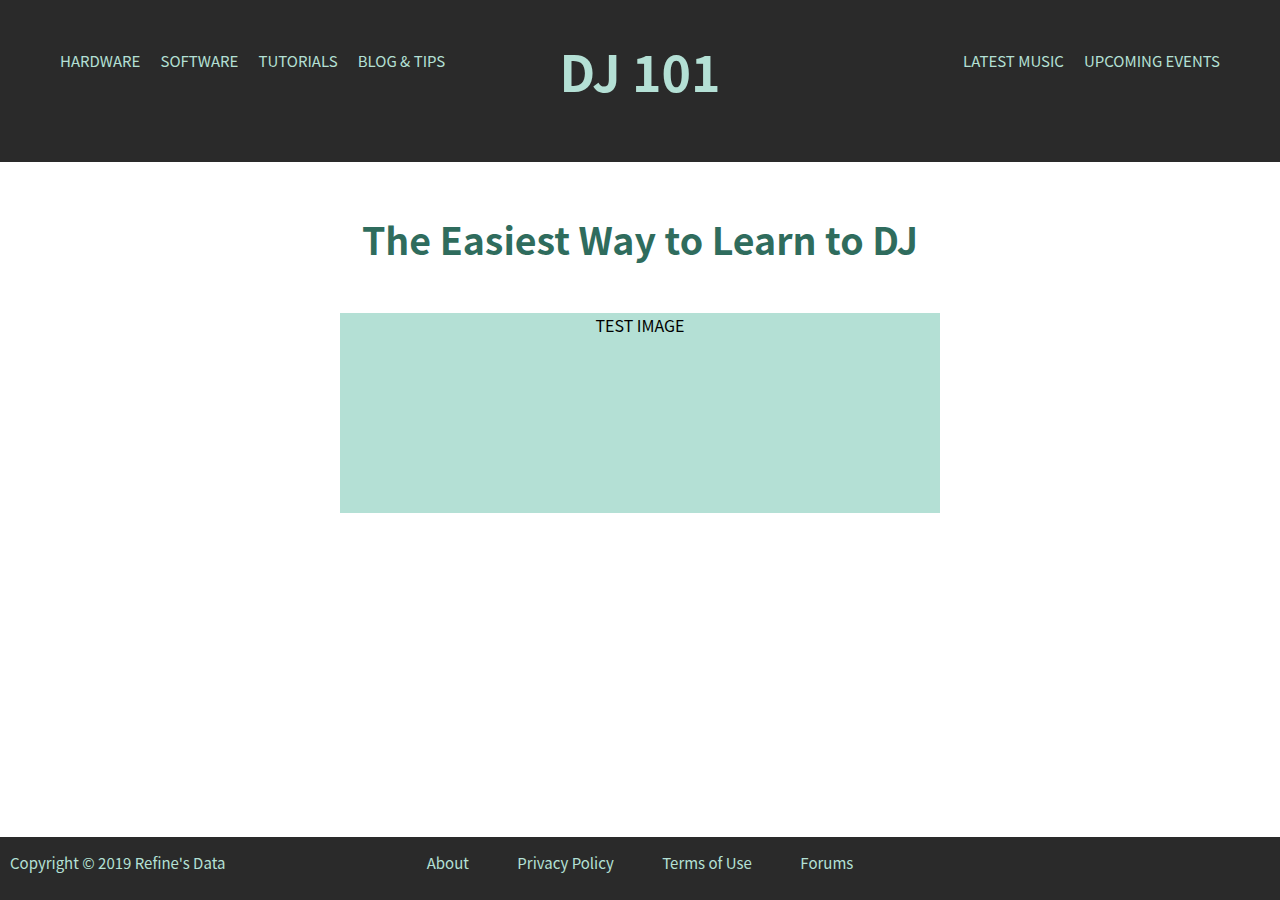
<file: index.html>
<!DOCTYPE html>
<html>
    <head>
        <link rel ="stylesheet" href ="styles.css">
    </head>
    <body>
        <div class = "wrapper">
                <div class ="header">
                        <h1 class ="mainTitle">DJ 101</h1>
            
                        <div class ="leftNavButtons">

                            <ul>      
                                <div class = dropdown>
                                        <li><a class = "navText" href="Hardware.html">HARDWARE</a></li>
                                        <div class = "hardwareNav">
                                            <a class ="hardwareButtons" href ="#">Computer Setup</a>
                                            <a class ="hardwareButtons" href ="#">Stereo</a>
                                            <a class ="hardwareButtons" href ="#">Vinyl Setup</a>
                                        </div>
                                </div>

                                <li><a class = "navText" href="Software.html">SOFTWARE</a></li>
                                <li><a class = "navText" href="#">TUTORIALS</a></li>
                                <li><a class = "navText" href="#">BLOG & TIPS</a></li>
                            </ul>
                        </div>
            
                        <div class ="rightNavButtons">
                            <ul>
                                <li><a class = "navText" href="#">LATEST MUSIC</a></li>
                                <li><a class = "navText" href="#">UPCOMING EVENTS</a></li>
                            </ul>
                        </div>
                    </div>
            
                    <!-- PUT CONTENT IN MAIN DIV
                     -->
                    <div class ="main">
                        <!-- HERE -->
                        <div class = "subHeading">
                                <h2>The Easiest Way to Learn to DJ</h2>
                        </div>
                        <div class = "picDiv">
                                <p class ="imageTemplate">TEST IMAGE</p>
                        </div>
                    </div>
            
                    <div class ="footer">
                        <p class ="copyright">Copyright © 2019 Refine's Data</p>
                        <div class = "middleFooter">
                                <a class = "navText" href ="#"><p>About</p></a>
                                <a class = "navText" href ="#"><p>Privacy Policy</p></a>
                                <a class = "navText" href ="#"><p>Terms of Use</p></a>
                                <a class = "navText" href ="#"><p>Forums</p></a>
                        </div>
                    </div>
        </div>
    </body>
</html>
</file>
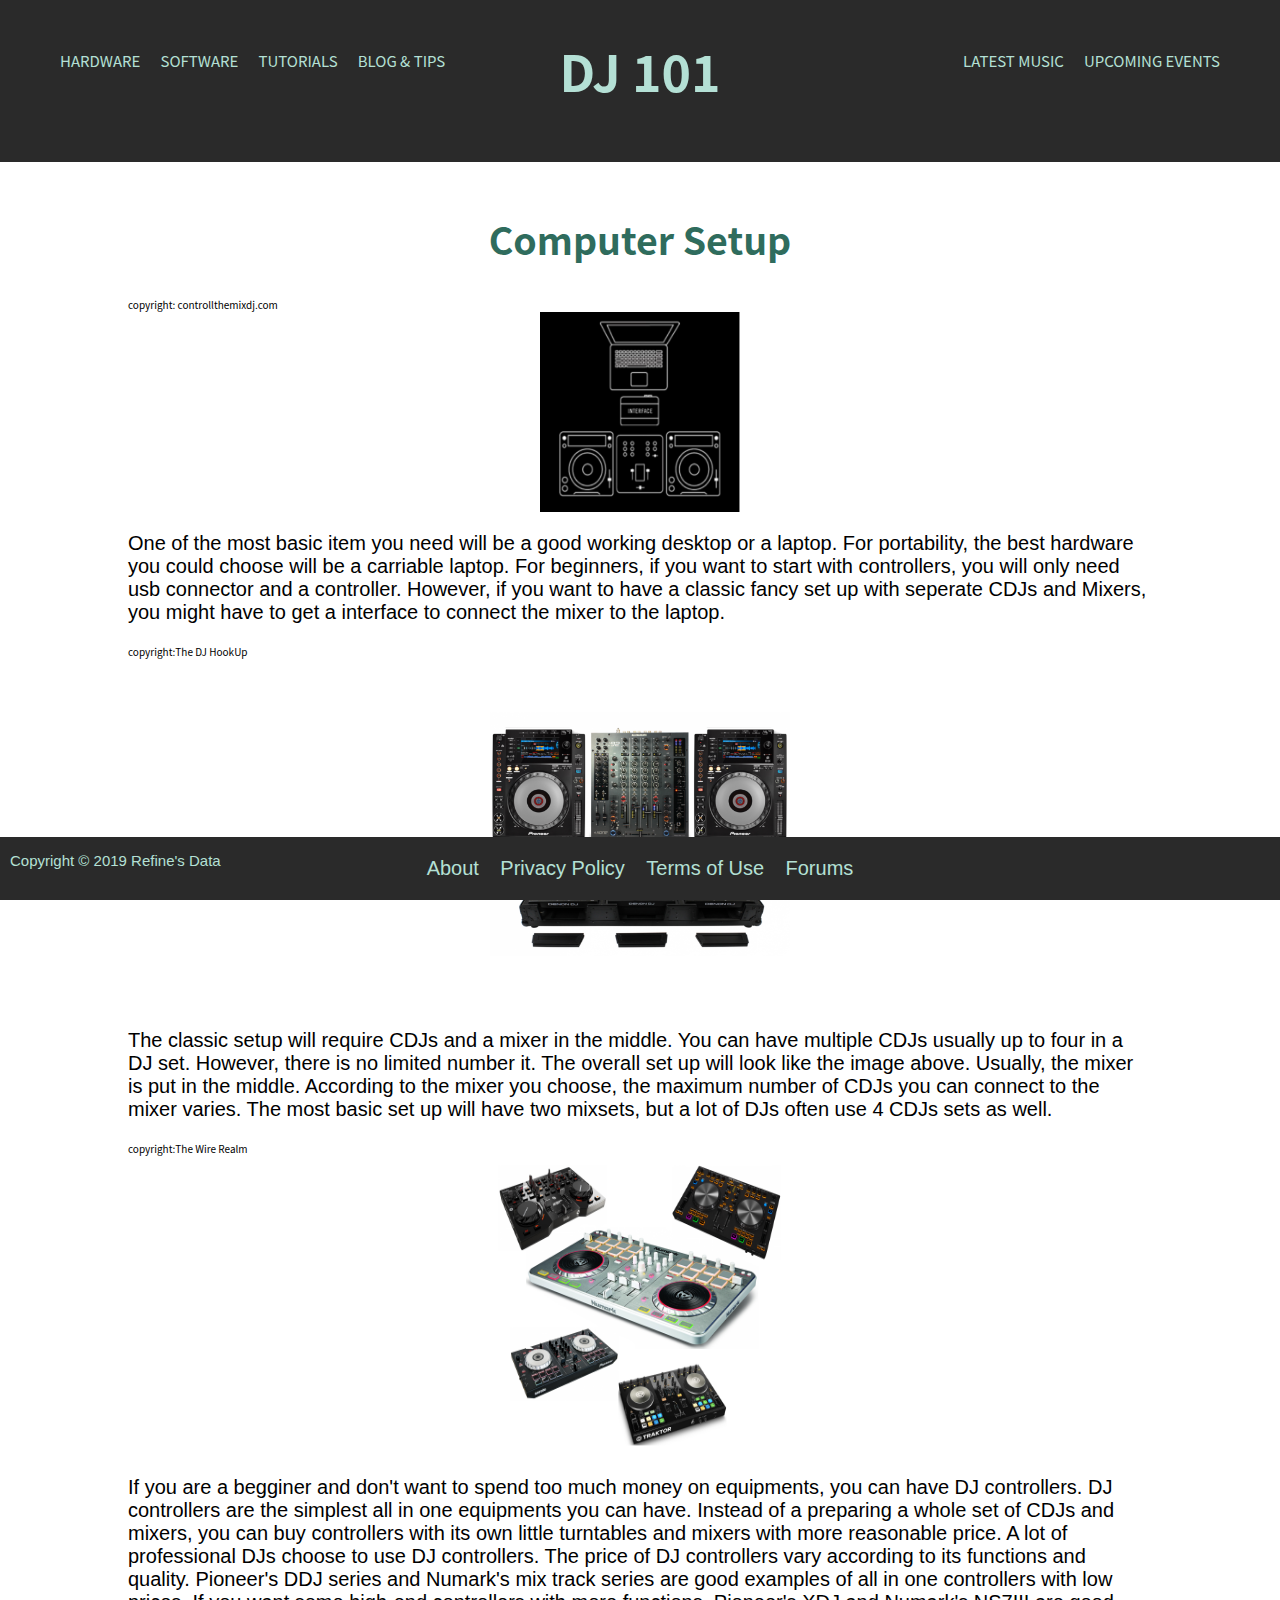
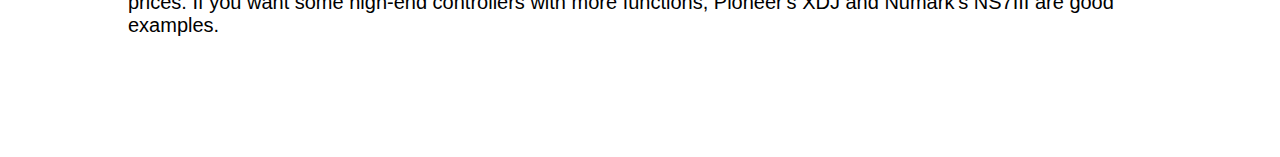
<file: Hardware.html>
<!DOCTYPE html>
<html>
    <head>
        <link rel ="stylesheet" href ="hardware.css">
    </head>
    <body>
        <div class = "wrapper">
                <div class ="header">
                        <h1 class ="mainTitle">DJ 101</h1>
            
                        <div class ="leftNavButtons">

                            <ul>      
                                <div class = dropdown>
                                        <li><a class = "navText" href="#">HARDWARE</a></li>
                                        <div class = "hardwareNav">
                                            <a class ="hardwareButtons" href ="#">Computer Setup</a>
                                            <a class ="hardwareButtons" href ="#">Stereo</a>
                                            <a class ="hardwareButtons" href ="#">Vinyl Setup</a>
                                        </div>
                                </div>

                                <li><a class = "navText" href="#">SOFTWARE</a></li>
                                <li><a class = "navText" href="#">TUTORIALS</a></li>
                                <li><a class = "navText" href="#">BLOG & TIPS</a></li>
                            </ul>
                        </div>
            
                        <div class ="rightNavButtons">
                            <ul>
                                <li><a class = "navText" href="#">LATEST MUSIC</a></li>
                                <li><a class = "navText" href="#">UPCOMING EVENTS</a></li>
                            </ul>
                        </div>
                    </div>
            
                    <!-- PUT CONTENT IN MAIN DIV
                     -->
                    <div class ="main">
                        <!-- HERE -->
                        <div class = "subHeading">
                                <h2>Computer Setup</h2>
                        </div>copyright: controllthemixdj.com 
                        <div class = "picDiv">
                               <img src="Hardware/Hardware.png" style="width:200px;height:200px" class="center";>
                        </div>
                        <div class = "Paragraph1">
                        <p> One of the most basic item you need will be a good working desktop or a laptop. For portability, the best hardware you could choose will be a carriable laptop. For beginners, if you want to start with controllers, you will only need usb connector and a controller. However, if you want to have a classic fancy set up with seperate CDJs and Mixers, you might have to get a interface to connect the mixer to the laptop. </p></div>copyright:The DJ HookUp
                        <div class = "CDJ setup">
                        <img src ="Hardware/CDJsetup.png" style="height: 350px; width: 300px" class="center";>
                            <p> The classic setup will require CDJs and a mixer in the middle. You can have multiple CDJs usually up to four in a DJ set. However, there is no limited number it. The overall set up will look like the image above. Usually, the mixer is put in the middle. According to the mixer you choose, the maximum number of CDJs you can connect to the mixer varies. The most basic set up will have two mixsets, but a lot of DJs often use 4 CDJs sets as well. </p>
                        </div>
                            copyright:The Wire Realm<div class = "controllers">
                    <img src="Hardware/Controllers.png" style="width:300px;height:300px" class="center"></div> 
                        <p> If you are a begginer and don't want to spend too much money on equipments, you can have DJ controllers. DJ controllers are the simplest all in one equipments you can have. Instead of a preparing a whole set of CDJs and mixers, you can buy controllers with its own little turntables and mixers with more reasonable price. A lot of professional DJs choose to use DJ controllers. The price of DJ controllers vary according to its functions and quality. Pioneer's DDJ series and Numark's mix track series are good examples of all in one controllers with low prices. If you want some high-end controllers with more functions, Pioneer's XDJ and Numark's NS7III are good examples.</p>
                    </div>
            
                    <div class ="footer">
                        <p class ="copyright">Copyright © 2019 Refine's Data</p>
                        <div class = "middleFooter">
                                <a class = "navText" href ="#"><p>About</p></a>
                                <a class = "navText" href ="#"><p>Privacy Policy</p></a>
                                <a class = "navText" href ="#"><p>Terms of Use</p></a>
                                <a class = "navText" href ="#"><p>Forums</p></a>
                        </div>
                    </div>
        </div>
    </body>
</html>
</file>
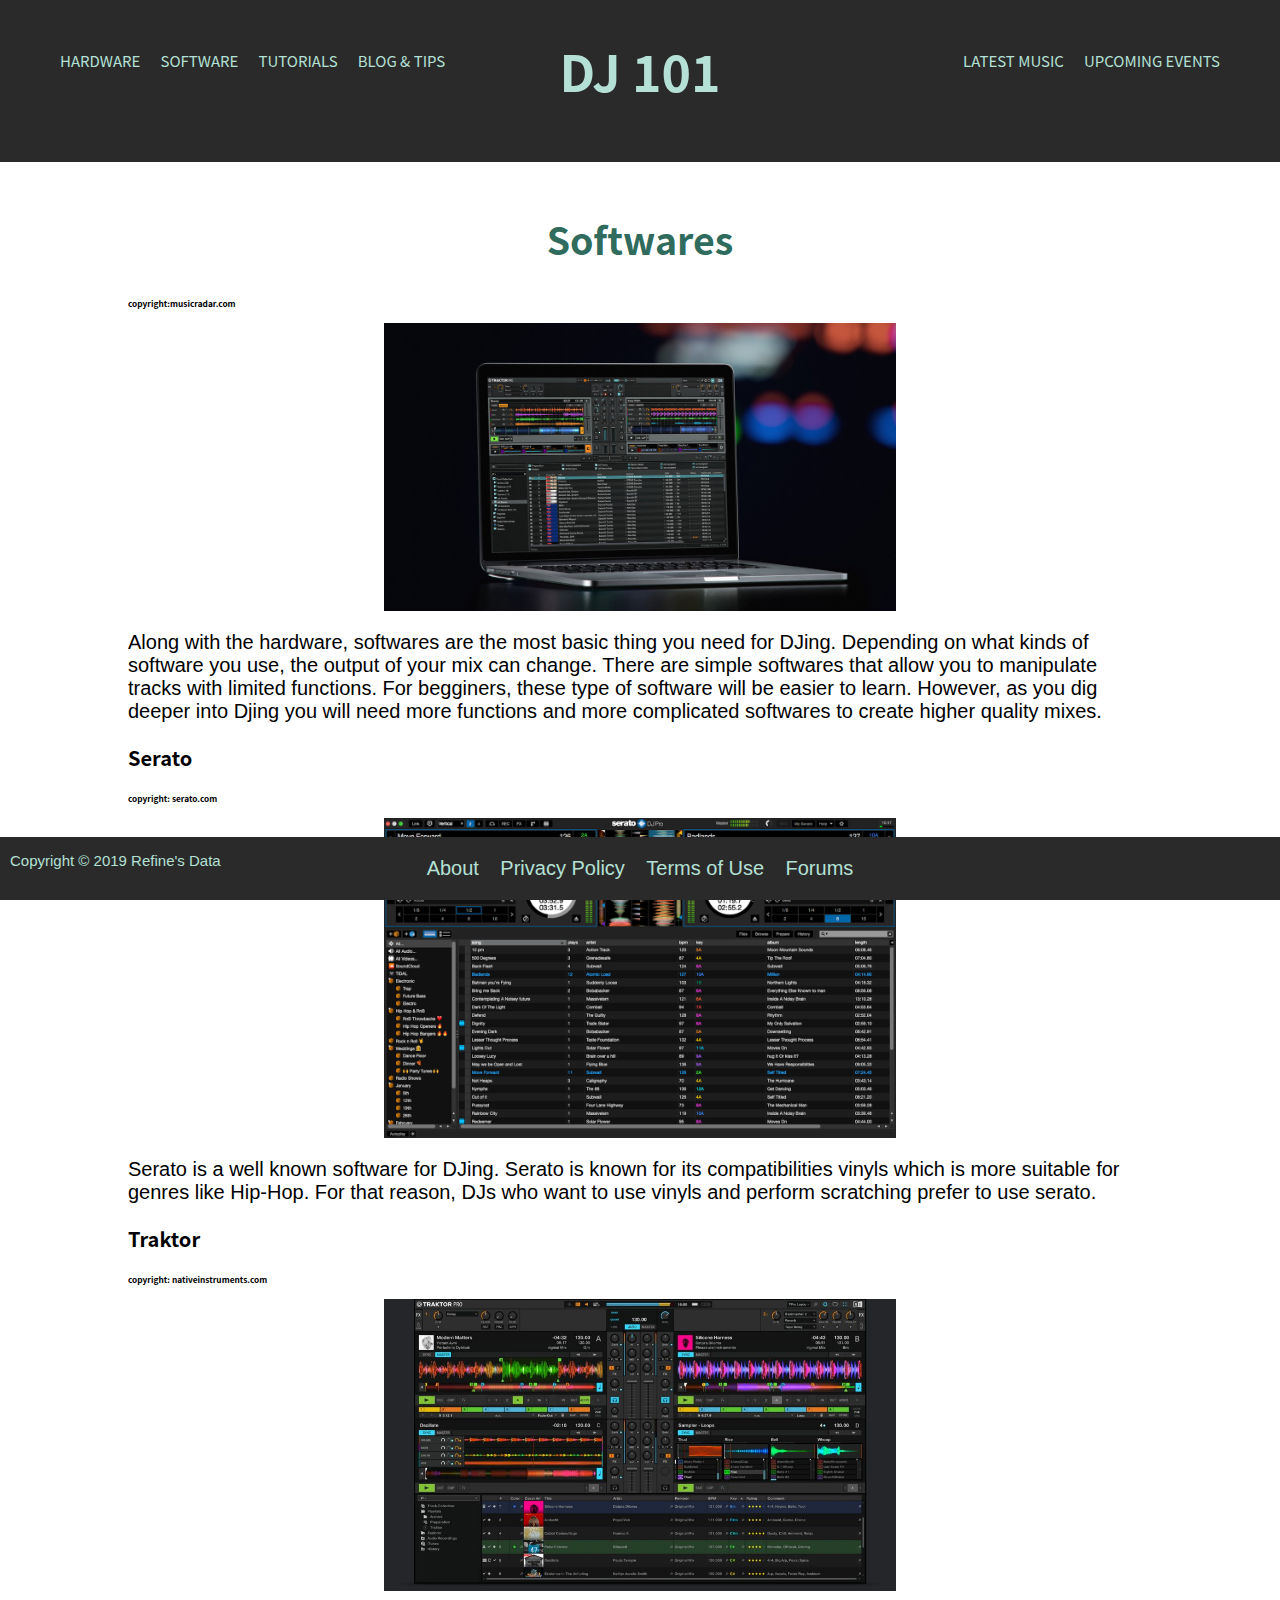
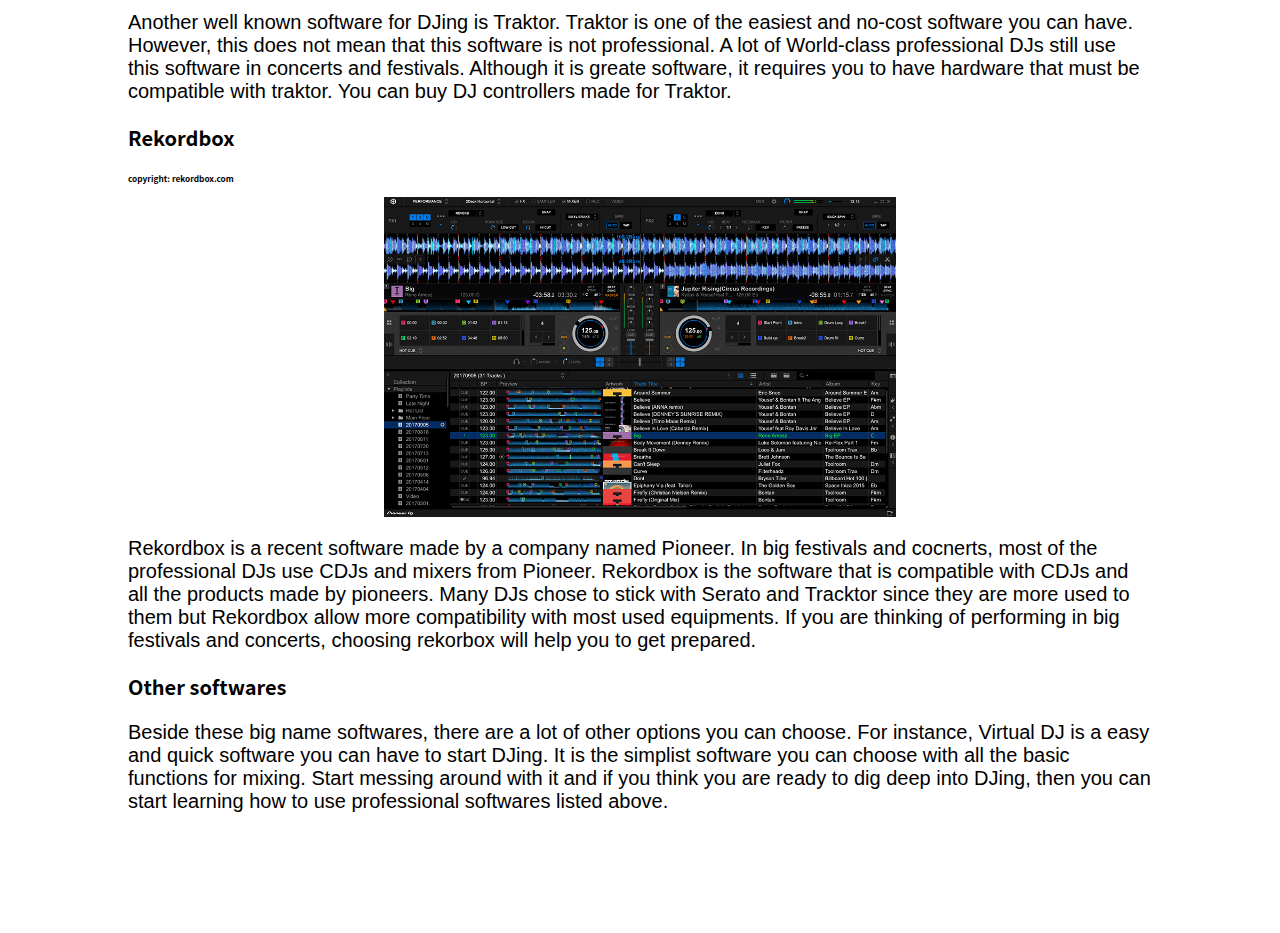
<file: Software.html>
<!DOCTYPE html>
<html>
    <head>
        <link rel ="stylesheet" href ="Software.css">
    </head>
    <body>
        <div class = "wrapper">
                <div class ="header">
                        <h1 class ="mainTitle">DJ 101</h1>
            
                        <div class ="leftNavButtons">

                            <ul>      
                                <div class = dropdown>
                                        <li><a class = "navText" href="#">HARDWARE</a></li>
                                        <div class = "hardwareNav">
                                            <a class ="hardwareButtons" href ="#">Computer Setup</a>
                                            <a class ="hardwareButtons" href ="#">Stereo</a>
                                            <a class ="hardwareButtons" href ="#">Vinyl Setup</a>
                                        </div>
                                </div>

                                <li><a class = "navText" href="#">SOFTWARE</a></li>
                                <li><a class = "navText" href="#">TUTORIALS</a></li>
                                <li><a class = "navText" href="#">BLOG & TIPS</a></li>
                            </ul>
                        </div>
            
                        <div class ="rightNavButtons">
                            <ul>
                                <li><a class = "navText" href="#">LATEST MUSIC</a></li>
                                <li><a class = "navText" href="#">UPCOMING EVENTS</a></li>
                            </ul>
                        </div>
                    </div>
            
                    <!-- PUT CONTENT IN MAIN DIV
                     -->
                    <div class ="main">
                        <!-- HERE -->
                        <div class = "subHeading">
                                <h2>Softwares</h2>
                        </div><h5>copyright:musicradar.com</h5>
                        <div class = "picDiv">
                                <img src="Software/laptopsoftware.jpg" style= "width 300px;height 200px;" class="center";>
                        </div>
                        <p> Along with the hardware, softwares are the most basic thing you need for DJing. Depending on what kinds of software you use, the output of your mix can change. There are simple softwares that allow you to manipulate tracks with limited functions. For begginers, these type of software will be easier to learn. However, as you dig deeper into Djing you will need more functions and more complicated softwares to create higher quality mixes.</p>
                        <div class = "serato"> <h3> Serato </h3>  <h5>copyright: serato.com </h5>
            <image src ="Software/serato.png" style= "width 300px;height 200px;" class="center";> </div>
                <p> Serato is a well known software for DJing. Serato is known for its compatibilities vinyls which is more suitable for genres like Hip-Hop. For that reason, DJs who want to use vinyls and perform scratching prefer to use serato. </p>
             
                        <div class = "Traktor"> <h3> Traktor</h3> <h5>copyright: nativeinstruments.com </h5> <img src ="Software/Traktor.jpg" style= "width 300px; height 200px;" class="center";> </div>
                    <p> Another well known software for DJing is Traktor. Traktor is one of the easiest and no-cost software you can have. However, this does not mean that this software is not professional. A lot of World-class professional DJs still use this software in concerts and festivals. Although it is greate software, it requires you to have hardware that must be compatible with traktor. You can buy DJ controllers made for Traktor. </p>
                        
            <div class= "Rekordbox"> <h3> Rekordbox</h3> <h5>copyright: rekordbox.com </h5> <img src ="Software/rekordbox.png" style= "width 300px;height 200px" class="center";> </div> 
                <p> Rekordbox is a recent software made by a company named Pioneer. In big festivals and cocnerts, most of the professional DJs use CDJs and mixers from Pioneer. Rekordbox is the software that is compatible with CDJs and all the products made by pioneers. Many DJs chose to stick with Serato and Tracktor since they are more used to them but Rekordbox allow more compatibility with most used equipments. If you are thinking of performing in big festivals and concerts, choosing rekorbox will help you to get prepared. 
                            </p>
                            <h3> Other softwares </h3>
                            <p> Beside these big name softwares, there are a lot of other options you can choose. For instance, Virtual DJ is a easy and quick software you can have to start DJing. It is the simplist software you can choose with all the basic functions for mixing. Start messing around with it and if you think you are ready to dig deep into DJing, then you can start learning how to use professional softwares listed above.
                            </p>
            </div>
                    <div class ="footer">
                        <p class ="copyright">Copyright © 2019 Refine's Data</p>
                        <div class = "middleFooter">
                                <a class = "navText" href ="#"><p>About</p></a>
                                <a class = "navText" href ="#"><p>Privacy Policy</p></a>
                                <a class = "navText" href ="#"><p>Terms of Use</p></a>
                                <a class = "navText" href ="#"><p>Forums</p></a>
                        </div>
                    </div>
        </div>
    </body>
</html>
</file>
<file: styles.css>
body {
    width: 100%;
    height: 100%;
    background-color: white;
    margin: 0;
    font-family: "ヒラギノ角ゴ Pro W3", "Hiragino Kaku Gothic Pro", Osaka, メイリオ, Meiryo, "ＭＳ Ｐゴシック", "MS PGothic", "ＭＳ ゴシック" , "MS Gothic", "Noto Sans CJK JP", TakaoPGothic, sans-serif;

}
/* dropbtn == navText 
dropdown-content == hardwareNav
dropdown == dropdown
*/
.wrapper {
    display: block;
    height: 100vh;
    flex-direction: column;
    position: relative;
}

.header {
    font: arial;
    background-color: #2A2A2A;
    width: 100%;
    height: 18%;
    position: fixed;
    top: 0%;
    display:grid;
    grid-template-columns: 3fr .5fr .5fr 3fr;
    grid-template-rows: 1fr;
    margin: 0;
    margin-left: 0;
    margin-right: 0;
    text-align: center;
    z-index: 1;

}
/* dropbtn == navText 
dropdown-content == hardwareNav
dropdown == dropdown
*/
.dropdown {
    left: left;
}


.hardwareNav {
    display: none;
    position: absolute;
    background-color: #2F6C5D;
    box-shadow: 0px 8px 16px 0px;
    z-index: 1;

}

.hardwareNav a {
    float: none;
    color: #2F6C5D;
    padding: 12px 16px;
    text-decoration: none;
    display: block;
    text-align: left;
    
}

.hardwareNav a:hover {
    background-color: #B4E0D5;
    color: #2F6C5D;
    text-decoration: none;
}

.dropdown:hover .hardwareNav {
    display: block;
    color: #2F6C5D
}

.main {
    padding-left: 10%;
    padding-right: 10%;
    position: absolute;
    top: 20%;
    width: 80%;
    flex: 1;
    padding-bottom: 100px;
    
}

.footer {
    font: arial;
    font-size: 15px;
    width: 100%;
    height: 7%;
    background-color: #2a2a2a;
    position: fixed;
    bottom: 0;
    display: grid;
    grid-template-columns: 1fr 1fr 1fr;
    


}

.copyright {
    grid-column: 1/2;
    color: #B4E0D5;
    font-size: 15px;
    padding-left: 10px;
}

.middleFooter {
    justify-content: space-between;
    grid-column: 2/3;
    display: inline-flex;
    color: #B4E0D5;
}

.navText {
    text-decoration: none;

}
.leftNavButtons{
    font-size: 15px;
    display: flex;
    height:20%;
    width: 100%;
    grid-column: 1/2;
    grid-row: 1;
    color: #B4E0D5;

}

a:hover {
    background-color: #2F6C5D;
    color: #B4E0D5;
    border-radius: 5px;
    
    text-decoration: underline;
}
a:link {
    color: #B4E0D5;
}
a:active {
    color: #B4E0D5;
}

a:visited {
    color: #B4E0D5;
}
.mainTitle{
    grid-column: 2/4;
    grid-row: 1;

}

.rightNavButtons {
    font-size: 15px;
    height: 20%;
    width: 100%;
    grid-column: 4/5;
    grid-row: 1;
    color: #B4E0D5;
    display: flex;
    justify-content: flex-end;

}

h1 {
    font-size: 50px;
    color: #B4E0D5;

}

ul {
    text-decoration: none;
    margin: 0;
    padding: 50px;
    display: inline-flex;
}



li {
    display: inline;
    margin-left: 10px;
    margin-right: 10px;
    text-decoration: none;
}

/* MAIN CONTENT GOES BELOW*/

.subHeading {
    font-size: 25px;
    text-align: center;
    color: #2F6C5D;
    padding: 0;
}

.picDiv {
    width: 100%;
    justify-content: center;
    align-items: center;
    display: flex;

}

.imageTemplate {
    padding: 0;
    text-align: center;
    background-color: #B4E0D5;
    width: 600px;
    height: 200px;
}
</file>
<file: hardware.css>
body {
    width: 100%;
    height: 100%;
    background-color: white;
    margin: 0;
    font-family: "ヒラギノ角ゴ Pro W3", "Hiragino Kaku Gothic Pro", Osaka, メイリオ, Meiryo, "ＭＳ Ｐゴシック", "MS PGothic", "ＭＳ ゴシック" , "MS Gothic", "Noto Sans CJK JP", TakaoPGothic, sans-serif;
font-size: 10px;
}

p {
   font-family: "HelveticaNeue", "Helvetica Neue", "Helvetica Neue", Helvetica, Arial, "Lucida Grande", sans-serif; 
    font-size: 20px;
}
/* dropbtn == navText 
dropdown-content == hardwareNav
dropdown == dropdown
*/
.wrapper {
    display: block;
    height: 100vh;
    flex-direction: column;
    position: relative;
}

.header {
    font: arial;
    background-color: #2A2A2A;
    width: 100%;
    height: 18%;
    position: fixed;
    top: 0%;
    display:grid;
    grid-template-columns: 3fr .5fr .5fr 3fr;
    grid-template-rows: 1fr;
    margin: 0;
    margin-left: 0;
    margin-right: 0;
    text-align: center;
    z-index: 1;

}
/* dropbtn == navText 
dropdown-content == hardwareNav
dropdown == dropdown
*/
.dropdown {
    left: left;
}


.hardwareNav {
    display: none;
    position: absolute;
    background-color: #2F6C5D;
    box-shadow: 0px 8px 16px 0px;
    z-index: 1;

}

.hardwareNav a {
    float: none;
    color: #2F6C5D;
    padding: 12px 16px;
    text-decoration: none;
    display: block;
    text-align: left;
    
}

.hardwareNav a:hover {
    background-color: #B4E0D5;
    color: #2F6C5D;
    text-decoration: none;
}

.dropdown:hover .hardwareNav {
    display: block;
    color: #2F6C5D
}

.main {
    padding-left: 10%;
    padding-right: 10%;
    position: absolute;
    top: 20%;
    width: 80%;
    flex: 1;
    padding-bottom: 100px;
    
}

.footer {
    font: arial;
    font-size: 15px;
    width: 100%;
    height: 7%;
    background-color: #2a2a2a;
    position: fixed;
    bottom: 0;
    display: grid;
    grid-template-columns: 1fr 1fr 1fr;
    


}

.copyright {
    grid-column: 1/2;
    color: #B4E0D5;
    font-size: 15px;
    padding-left: 10px;
}

.middleFooter {
    justify-content: space-between;
    grid-column: 2/3;
    display: inline-flex;
    color: #B4E0D5;
}

.navText {
    text-decoration: none;

}
.leftNavButtons{
    font-size: 15px;
    display: flex;
    height:20%;
    width: 100%;
    grid-column: 1/2;
    grid-row: 1;
    color: #B4E0D5;

}

a:hover {
    background-color: #2F6C5D;
    color: #B4E0D5;
    border-radius: 5px;
    
    text-decoration: underline;
}
a:link {
    color: #B4E0D5;
}
a:active {
    color: #B4E0D5;
}

a:visited {
    color: #B4E0D5;
}
.mainTitle{
    grid-column: 2/4;
    grid-row: 1;

}

.rightNavButtons {
    font-size: 15px;
    height: 20%;
    width: 100%;
    grid-column: 4/5;
    grid-row: 1;
    color: #B4E0D5;
    display: flex;
    justify-content: flex-end;

}

h1 {
    font-size: 50px;
    color: #B4E0D5;

}

ul {
    text-decoration: none;
    margin: 0;
    padding: 50px;
    display: inline-flex;
}



li {
    display: inline;
    margin-left: 10px;
    margin-right: 10px;
    text-decoration: none;
}

/* MAIN CONTENT GOES BELOW*/

.subHeading {
    font-size: 25px;
    text-align: center;
    color: #2F6C5D;
    padding: 0;
}

.picDiv {
    width: 100%;
    justify-content: center;
    align-items: center;
    display: flex;

}

.imageTemplate {
    padding: 0;
    text-align: center;
    background-color: #B4E0D5;
    width: 600px;
    height: 200px;
}

.center {
    display: block;
  margin-left: auto;
  margin-right: auto;
  width: 50%;
}
</file>
<file: Software.css>
body {
    width: 100%;
    height: 100%;
    background-color: white;
    margin: 0;
    font-family: "ヒラギノ角ゴ Pro W3", "Hiragino Kaku Gothic Pro", Osaka, メイリオ, Meiryo, "ＭＳ Ｐゴシック", "MS PGothic", "ＭＳ ゴシック" , "MS Gothic", "Noto Sans CJK JP", TakaoPGothic, sans-serif;
font-size: 10px;
}

p {font-family: "HelveticaNeue", "Helvetica Neue", "Helvetica Neue", Helvetica, Arial, "Lucida Grande", sans-serif; 
    font-size: 20px;}
/* dropbtn == navText 
dropdown-content == hardwareNav
dropdown == dropdown
*/
.wrapper {
    display: block;
    height: 100vh;
    flex-direction: column;
    position: relative;
}

.header {
    font: arial;
    background-color: #2A2A2A;
    width: 100%;
    height: 18%;
    position: fixed;
    top: 0%;
    display:grid;
    grid-template-columns: 3fr .5fr .5fr 3fr;
    grid-template-rows: 1fr;
    margin: 0;
    margin-left: 0;
    margin-right: 0;
    text-align: center;
    z-index: 1;

}
/* dropbtn == navText 
dropdown-content == hardwareNav
dropdown == dropdown
*/
.dropdown {
    left: left;
}


.hardwareNav {
    display: none;
    position: absolute;
    background-color: #2F6C5D;
    box-shadow: 0px 8px 16px 0px;
    z-index: 1;

}

.hardwareNav a {
    float: none;
    color: #2F6C5D;
    padding: 12px 16px;
    text-decoration: none;
    display: block;
    text-align: left;
    
}

.hardwareNav a:hover {
    background-color: #B4E0D5;
    color: #2F6C5D;
    text-decoration: none;
}

.dropdown:hover .hardwareNav {
    display: block;
    color: #2F6C5D
}

.main {
    padding-left: 10%;
    padding-right: 10%;
    position: absolute;
    top: 20%;
    width: 80%;
    flex: 1;
    padding-bottom: 100px;
    
}

.footer {
    font: arial;
    font-size: 15px;
    width: 100%;
    height: 7%;
    background-color: #2a2a2a;
    position: fixed;
    bottom: 0;
    display: grid;
    grid-template-columns: 1fr 1fr 1fr;
    


}

.copyright {
    grid-column: 1/2;
    color: #B4E0D5;
    font-size: 15px;
    padding-left: 10px;
}

.middleFooter {
    justify-content: space-between;
    grid-column: 2/3;
    display: inline-flex;
    color: #B4E0D5;
}

.navText {
    text-decoration: none;

}
.leftNavButtons{
    font-size: 15px;
    display: flex;
    height:20%;
    width: 100%;
    grid-column: 1/2;
    grid-row: 1;
    color: #B4E0D5;

}

a:hover {
    background-color: #2F6C5D;
    color: #B4E0D5;
    border-radius: 5px;
    
    text-decoration: underline;
}
a:link {
    color: #B4E0D5;
}
a:active {
    color: #B4E0D5;
}

a:visited {
    color: #B4E0D5;
}
.mainTitle{
    grid-column: 2/4;
    grid-row: 1;

}

.rightNavButtons {
    font-size: 15px;
    height: 20%;
    width: 100%;
    grid-column: 4/5;
    grid-row: 1;
    color: #B4E0D5;
    display: flex;
    justify-content: flex-end;

}

h1 {
    font-size: 50px;
    color: #B4E0D5;

}
h3 { font-size: 20px; }
ul {
    text-decoration: none;
    margin: 0;
    padding: 50px;
    display: inline-flex;
}



li {
    display: inline;
    margin-left: 10px;
    margin-right: 10px;
    text-decoration: none;
}

/* MAIN CONTENT GOES BELOW*/

.subHeading {
    font-size: 25px;
    text-align: center;
    color: #2F6C5D;
    padding: 0;
}

.picDiv {
    width: 100%;
    justify-content: center;
    align-items: center;
    display: flex;

}

.imageTemplate {
    padding: 0;
    text-align: center;
    background-color: #B4E0D5;
    width: 600px;
    height: 200px;
}

.center {
    display: block;
  margin-left: auto;
  margin-right: auto;
    width: 50%;}
</file>
